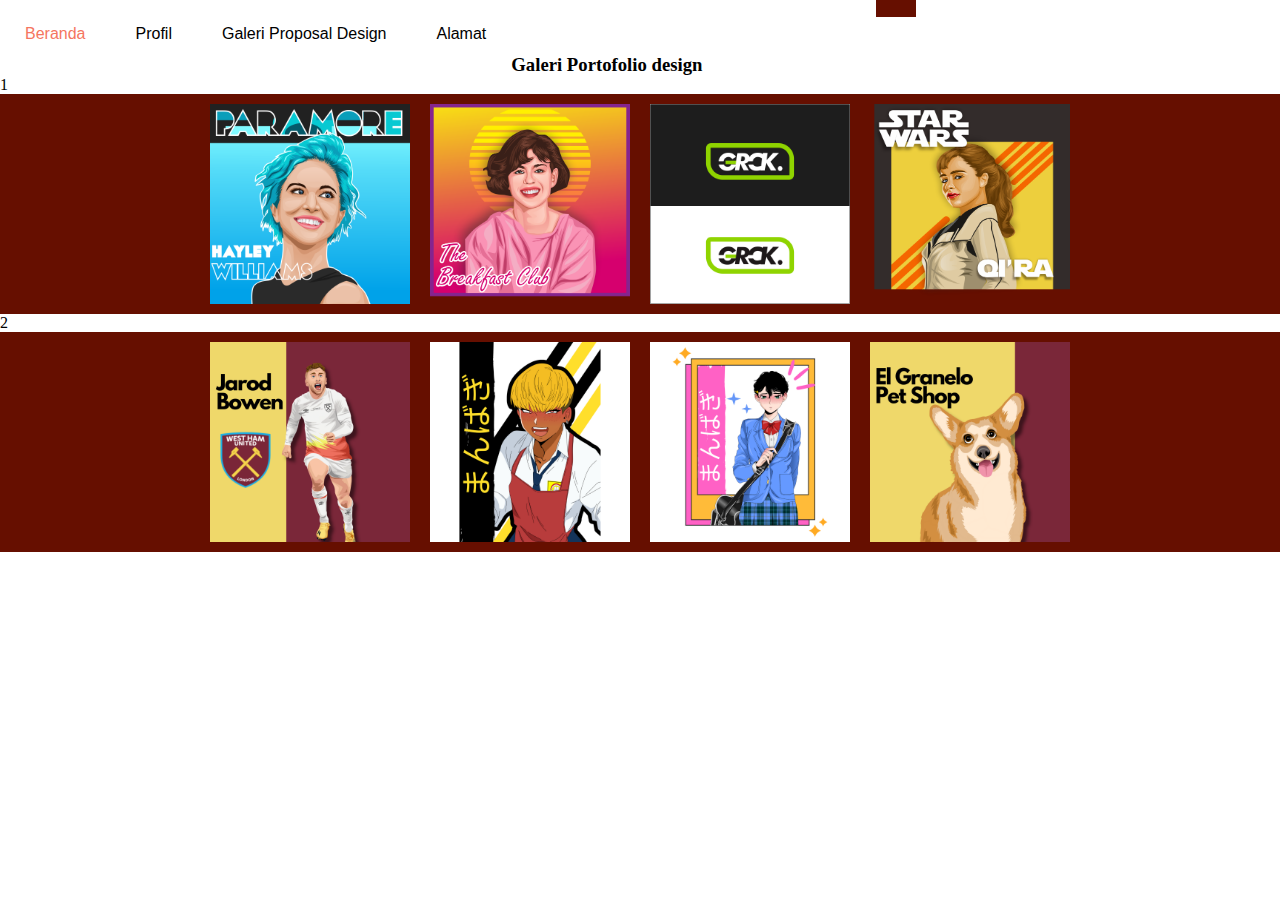
<file: galeri.html>
<!DOCTYPE html>
<html>
<head>
    <style>
        *{
           margin: 0;
           padding: 0;
       }

       nav{
           margin: auto;
           text-align: center;
           width: 100%;
           font-family: Arial, Helvetica, sans-serif;
       }

       nav ul{
           background: #660f00;
           padding: 0 20px;
           list-style: none;
           position: relative;
           display: inline;
           width: 100%;
       }

       nav ul li{
           float: left;
       }

       nav ul li:hover{
           background: #ffffff;
       }

       nav ul li:hover a{
           color: #f5765f;
       }

       nav ul li a{
           display: block;
           padding: 25px;
           text-decoration: none;
       }
       </style>
    <nav>
        <ul>
            <li><a href="index.html">Beranda</a></li>
            <li><a href="Profile.html">Profil</a></li>
            <li><a href="galeri.html">Galeri Proposal Design</a></li>
            <li><a href="Alamat.html">Alamat</a></li>
        </ul>
    </nav>
    </nav>
</br>
    <title>Galeri Gambar</title>
</br>
    <h3>Galeri Portofolio design</h3>
    <style>
        .gallery {
            background-color: #660f00;
            display: flex;
            flex-wrap: wrap;
            justify-content: center;
        }

        .gallery img {
            width: 200px;
            height: 200px;
            margin: 10px;
        }

        a{
            border-color: #660f00;
            font-style: normal;
            text-decoration: none;
            text-transform: capitalize;
            color: black;
        }

        head{
            border-color: #660f00;
        }
    </style>
</head>
<body> 1 
    <div class="gallery">
        <img src="image\paramore album cover.png" alt="Gambar 1">
        <img src="image\bgtjh.png" alt="Gambar 2">
        <img src="image\picture 1.png" alt="Gambar 2">
        <img src="image\qira.png" alt="Gambar 2">
        </div>
<body> 2
    <div class="gallery">
        <img src="image\Jarod Bowen.png" alt="Gambar 1">
        <img src="image\Desain tanpa judul.png" alt="Gambar 2">
        <img src="image\Jarod Bowen (2).png" alt="Gambar 2">
        <img src="image\Jarod Bowen (1).png" alt="Gambar 2">
        </div>
</body>
</html>
</file>
